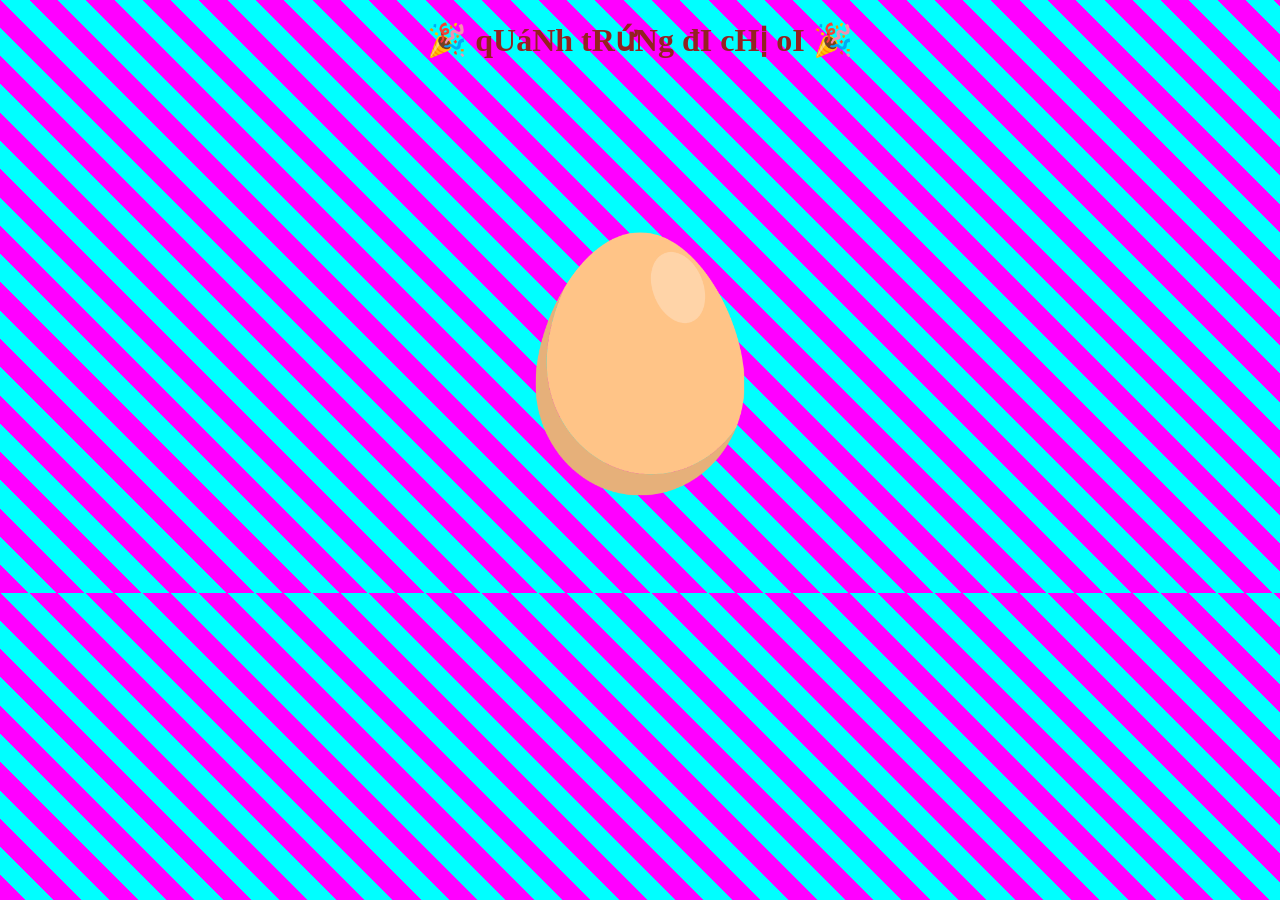
<file: index.html>
<!DOCTYPE html>
<html lang="vi">
<head>
  <meta charset="UTF-8">
  <title>Jollibee Vietnam Vjp</title>
  <link rel="stylesheet" href="style.css">
</head>
<body>
  <audio id="music" src="music/trinh.mp3" preload="auto"></audio>
  <h1>🎉 qUáNh tRứNg đI cHị oI 🎉</h1>

  <div id="egg-container">
    <img id="egg" src="images/egg.png" alt="egg">
  </div>

  <img id="congrats" src="images/chuc-mung.png" alt="chuc mung">

<div id="flying-container">
  <img class="float up" src="images/flying1.png">
  <img class="float up" src="images/flying2.png">
  <img class="float down" src="images/flying3.png">
  <img class="float down" src="images/flying4.png">
  <img class="float down" src="images/flying5.png">
</div>

  <script src="script.js"></script>
</body>
</html>
</file>
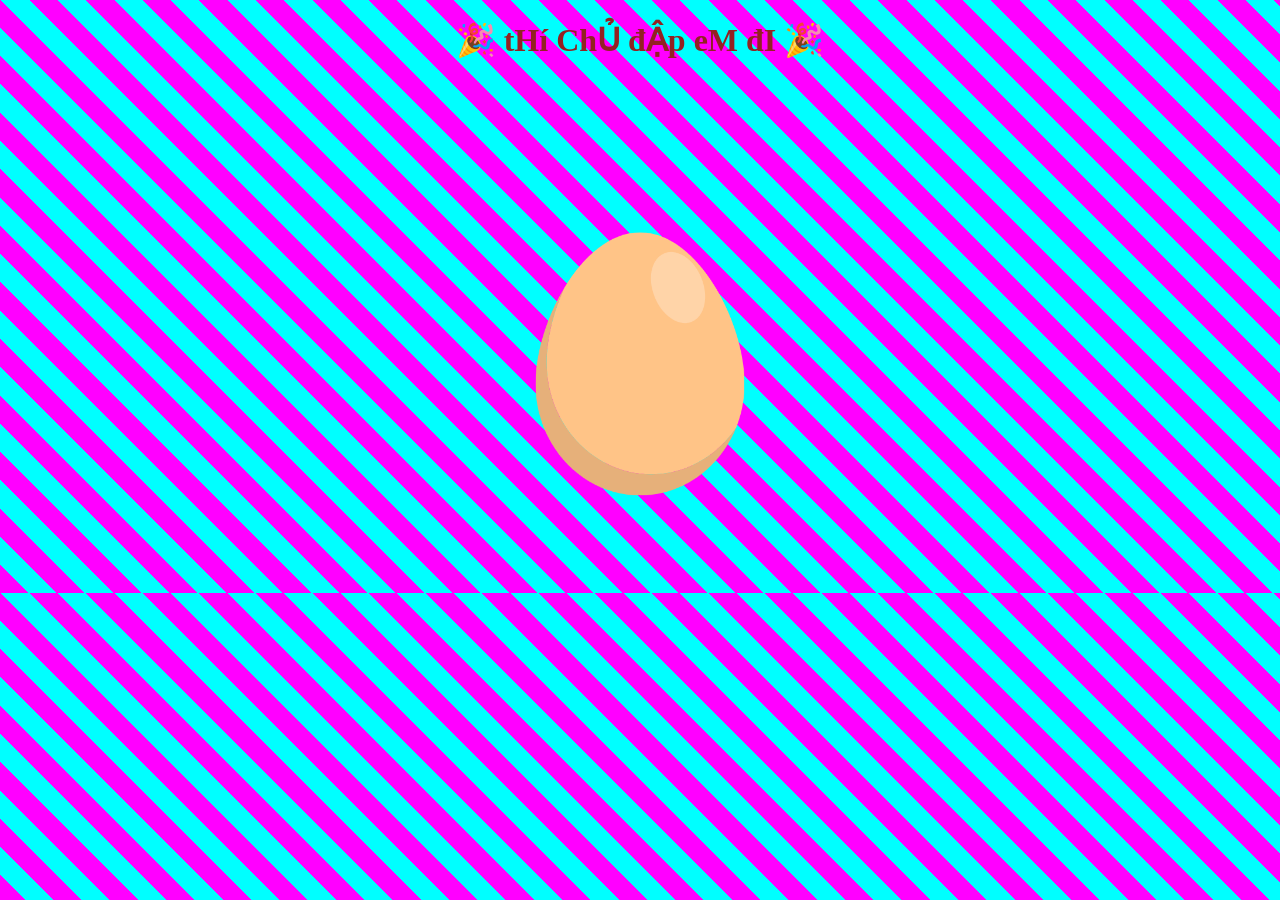
<file: .vscode/index.html>
<!DOCTYPE html>
<html lang="vi">
<head>
  <meta charset="UTF-8">
  <title>Jollibee Vietnam Vjp</title>
  <link rel="stylesheet" href="style.css">
</head>
<body>
  <audio id="music" src="music/trinh.mp3" preload="auto"></audio>
  <h1>🎉 tHí ChỦ đẬp eM đI 🎉</h1>

  <div id="egg-container">
    <img id="egg" src="images/egg.png" alt="egg">
  </div>

  <img id="congrats" src="images/chuc-mung.png" alt="chuc mung">

<div id="flying-container">
  <img class="float up" src="images/flying1.png">
  <img class="float up" src="images/flying2.png">
  <img class="float down" src="images/flying3.png">
  <img class="float down" src="images/flying4.png">
  <img class="float down" src="images/flying5.png">
</div>

  <script src="script.js"></script>
</body>
</html>
</file>
<file: style.css>
body {
  background: repeating-linear-gradient(
    45deg,
    #ff00ff,
    #ff00ff 20px,
    #00ffff 20px,
    #00ffff 40px
  );
  margin: 0;
  padding: 0;
  overflow: hidden;
  text-align: center;
  font-family: 'Comic Sans MS', cursive;
  color: #932222;
}

#egg-container {
  margin-top: 80px;
}

#egg {
  width: 800px;
  cursor: pointer;
  transition: transform 0.1s;
}

.shake {
  animation: shake 0.2s;
}

@keyframes shake {
  0% { transform: rotate(0deg); }
  25% { transform: rotate(5deg); }
  50% { transform: rotate(-5deg); }
  75% { transform: rotate(5deg); }
  100% { transform: rotate(0deg); }
}

#congrats {
  display: none;
  width: 800px;
  margin-top: 30px;
  border: 5px dashed yellow;
  background-color: #ff69b4;
}

#flying-container {
  position: fixed;
  top: 0;
  left: 0;
  pointer-events: none;
  width: 100%;
  height: 100%;
  z-index: 999;
  display: none;
}

.float {
  position: absolute;
  width: 250px;
  opacity: 1;
  animation-duration: 6s;
  animation-iteration-count: infinite;
  animation-timing-function: ease-in-out;
}



@keyframes float-up {
  0% {
    transform: translateY(100vh) rotate(0deg);
    opacity: 1;
  }
  100% {
    transform: translateY(-200px) rotate(360deg);
    opacity: 1;
  }
}

@keyframes float-down {
  0% {
    transform: translateY(-200px) rotate(0deg);
    opacity: 1;
  }
  100% {
    transform: translateY(100vh) rotate(360deg);
    opacity: 1;
  }
}
</file>
<file: .vscode/style.css>
body {
  background: repeating-linear-gradient(
    45deg,
    #ff00ff,
    #ff00ff 20px,
    #00ffff 20px,
    #00ffff 40px
  );
  margin: 0;
  padding: 0;
  overflow: hidden;
  text-align: center;
  font-family: 'Comic Sans MS', cursive;
  color: #932222;
}

#egg-container {
  margin-top: 80px;
}

#egg {
  width: 800px;
  cursor: pointer;
  transition: transform 0.1s;
}

.shake {
  animation: shake 0.2s;
}

@keyframes shake {
  0% { transform: rotate(0deg); }
  25% { transform: rotate(5deg); }
  50% { transform: rotate(-5deg); }
  75% { transform: rotate(5deg); }
  100% { transform: rotate(0deg); }
}

#congrats {
  display: none;
  width: 800px;
  margin-top: 30px;
  border: 5px dashed yellow;
  background-color: #ff69b4;
}

#flying-container {
  position: fixed;
  top: 0;
  left: 0;
  pointer-events: none;
  width: 100%;
  height: 100%;
  z-index: 999;
  display: none;
}

.float {
  position: absolute;
  width: 250px;
  opacity: 1;
  animation-duration: 6s;
  animation-iteration-count: infinite;
  animation-timing-function: ease-in-out;
}



@keyframes float-up {
  0% {
    transform: translateY(100vh) rotate(0deg);
    opacity: 1;
  }
  100% {
    transform: translateY(-200px) rotate(360deg);
    opacity: 1;
  }
}

@keyframes float-down {
  0% {
    transform: translateY(-200px) rotate(0deg);
    opacity: 1;
  }
  100% {
    transform: translateY(100vh) rotate(360deg);
    opacity: 1;
  }
}
</file>
